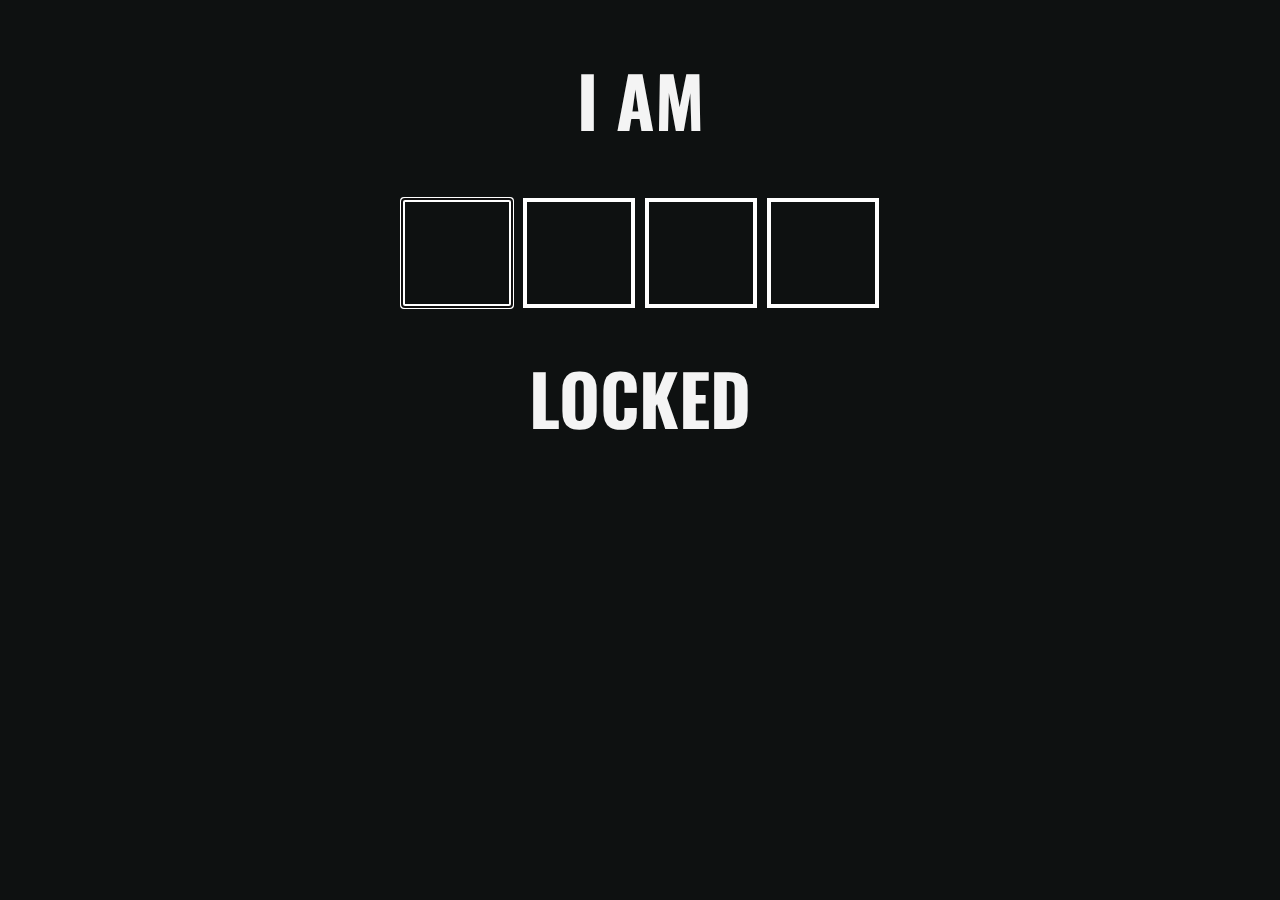
<file: index.html>
<!DOCTYPE html>
<html lang="en">
<head>
    <link href="[data-uri]" rel="icon" type="image/x-icon" />
    <meta charset="UTF-8">
    <title>I Am Locked</title>
    <link href='https://fonts.googleapis.com/css?family=Oswald' rel='stylesheet' type='text/css'>
    <link rel="stylesheet" href="styles.css">
    <script src="index.js"></script>
</head>
<body>
<div id="sherlock">
    <h1>
        I AM
    </h1>
    <div id="boxwrap">
        <input id="firstLetter" maxlength="1" type="text" class="box">
        <input id="secondLetter" maxlength="1" type="text" class="box"/>
        <input id="thirdLetter" maxlength="1" type="text" class="box">
        <input id="fourthLetter" maxlength="1" type="text" class="box">
    </div>

    <h1>
        LOCKED
    </h1>
</div>
</body>
</html>
</file>
<file: styles.css>
html
{
    background:#0e1111;
    text-align:center;
    color:#f4f4f4;
    font-family:'Oswald',sans serif;
}

h1
{
    font-size:70px;
}

h2
{
    white-space:nowrap;
    overflow:hidden;
    font-size:70px;
    margin:0;
    padding:0;
}

#boxwrap
{
    height:100px;
    width:478px;
    margin:auto;
}

.box
{
    width:100px;
    height:100px;
    border:4px solid white;
    margin-right:10px;
    float:left;
}

.box:last-child
{
    margin-right:0;
}


input[type="text"]
{
    font-size:71px;
    font-family:'Oswald',sans serif;
    text-align: center;
    background-color: #0E1111;
    color: white;
    text-transform: uppercase;
    font-weight: bold;
}
</file>
